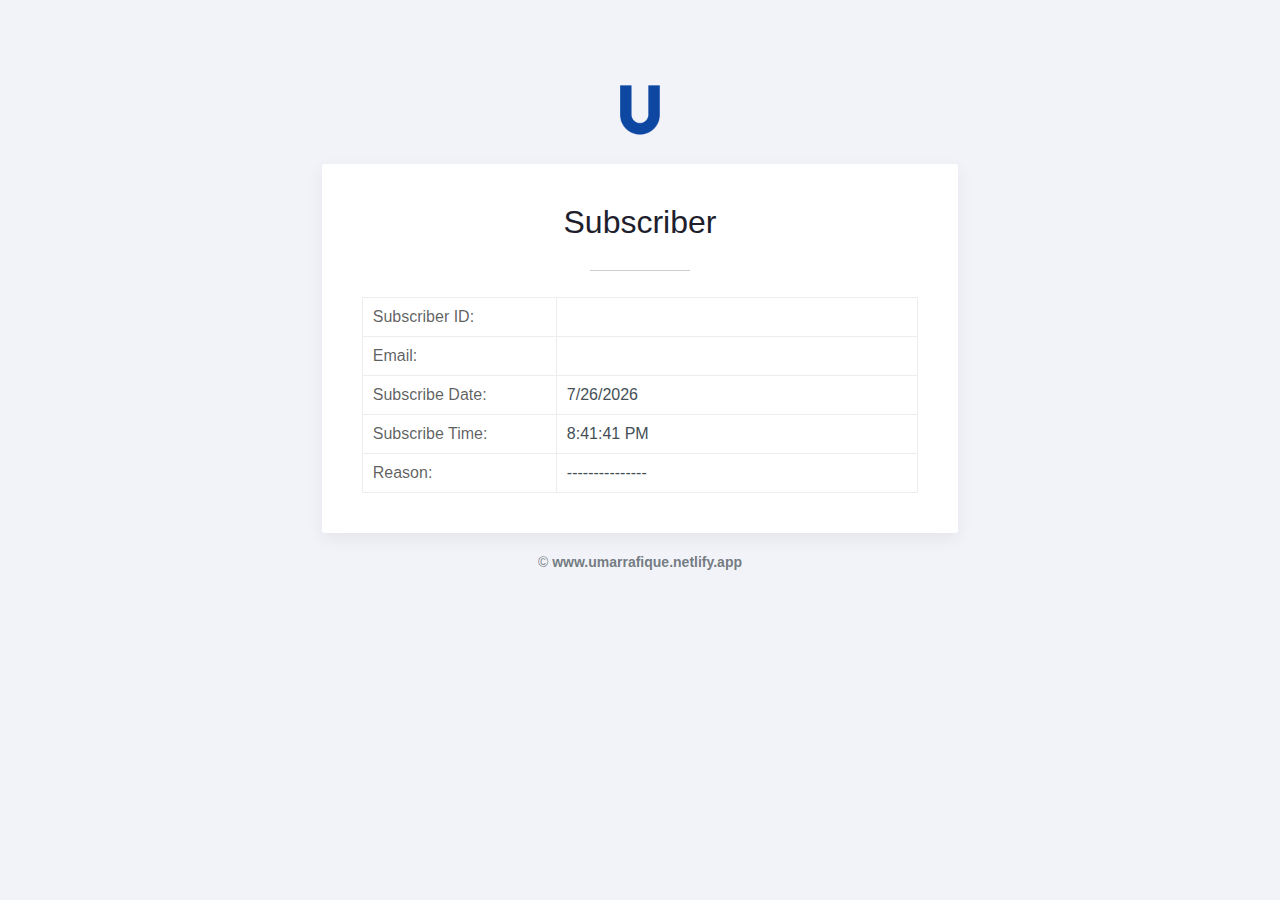
<file: email/index.html>
<!DOCTYPE html>
<html lang="en-US">
  <head>
    <meta content="text/html; charset=utf-8" http-equiv="Content-Type" />
    <meta name="description" content="Subscribe Reminder Email Template" />
    <script src="../js/custom.js"></script>
  </head>
  <style>
    a:hover {
      text-decoration: underline !important;
    }
  </style>

  <body
    marginheight="0"
    topmargin="0"
    marginwidth="0"
    style="margin: 0px; background-color: #f2f3f8"
    leftmargin="0"
  >
    <table
      cellspacing="0"
      border="0"
      cellpadding="0"
      width="100%"
      bgcolor="#f2f3f8"
      style="
        @import url(https://fonts.googleapis.com/css?family=Rubik:300,400,500,700|Open+Sans:300,400,600,700);
        font-family: 'Open Sans', sans-serif;
      "
    >
      <tr>
        <td>
          <table
            style="background-color: #f2f3f8; max-width: 670px; margin: 0 auto"
            width="100%"
            border="0"
            align="center"
            cellpadding="0"
            cellspacing="0"
          >
            <tr>
              <td style="height: 80px">&nbsp;</td>
            </tr>
            <!-- Logo -->
            <tr>
              <td style="text-align: center">
                <a
                  href="https://umarrafique.netlify.app/"
                  title="logo"
                  target="_blank"
                >
                  <img
                    width="60"
                    src="../images/favicon/apple-touch-icon.png"
                    title="logo"
                    alt="logo"
                  />
                </a>
              </td>
            </tr>
            <tr>
              <td style="height: 20px">&nbsp;</td>
            </tr>
            <!-- Email Content -->
            <tr>
              <td>
                <table
                  width="95%"
                  border="0"
                  align="center"
                  cellpadding="0"
                  cellspacing="0"
                  style="
                    max-width: 670px;
                    background: #fff;
                    border-radius: 3px;
                    -webkit-box-shadow: 0 6px 18px 0 rgba(0, 0, 0, 0.06);
                    -moz-box-shadow: 0 6px 18px 0 rgba(0, 0, 0, 0.06);
                    box-shadow: 0 6px 18px 0 rgba(0, 0, 0, 0.06);
                    padding: 0 40px;
                  "
                >
                  <tr>
                    <td style="height: 40px">&nbsp;</td>
                  </tr>
                  <!-- Title -->
                  <tr>
                    <td style="padding: 0 15px; text-align: center">
                      <h1
                        style="
                          color: #1e1e2d;
                          font-weight: 400;
                          margin: 0;
                          font-size: 32px;
                          font-family: 'Rubik', sans-serif;
                        "
                      >
                        Subscriber
                      </h1>
                      <span
                        style="
                          display: inline-block;
                          vertical-align: middle;
                          margin: 29px 0 26px;
                          border-bottom: 1px solid #cecece;
                          width: 100px;
                        "
                      ></span>
                    </td>
                  </tr>
                  <!-- Details Table -->
                  <tr>
                    <td>
                      <table
                        cellpadding="0"
                        cellspacing="0"
                        style="width: 100%; border: 1px solid #ededed"
                      >
                        <tbody>
                          <tr>
                            <td
                              style="
                                padding: 10px;
                                border-bottom: 1px solid #ededed;
                                border-right: 1px solid #ededed;
                                width: 35%;
                                font-weight: 500;
                                color: rgba(0, 0, 0, 0.64);
                              "
                            >
                              Subscriber ID:
                            </td>
                            <td
                              id="sub_id"
                              style="
                                padding: 10px;
                                border-bottom: 1px solid #ededed;
                                color: #455056;
                              "
                            ></td>
                          </tr>
                          <tr>
                            <td
                              style="
                                padding: 10px;
                                border-bottom: 1px solid #ededed;
                                border-right: 1px solid #ededed;
                                width: 35%;
                                font-weight: 500;
                                color: rgba(0, 0, 0, 0.64);
                              "
                            >
                              Email:
                            </td>
                            <td
                              id="template_email"
                              style="
                                padding: 10px;
                                border-bottom: 1px solid #ededed;
                                color: #455056;
                              "
                            ></td>
                          </tr>
                          <tr>
                            <td
                              style="
                                padding: 10px;
                                border-bottom: 1px solid #ededed;
                                border-right: 1px solid #ededed;
                                width: 35%;
                                font-weight: 500;
                                color: rgba(0, 0, 0, 0.64);
                              "
                            >
                              Subscribe Date:
                            </td>
                            <td
                              id="date"
                              style="
                                padding: 10px;
                                border-bottom: 1px solid #ededed;
                                color: #455056;
                              "
                            >
                              <!-- 12<sup>th</sup> April 2019 -->
                            </td>
                          </tr>
                          <tr>
                            <td
                              style="
                                padding: 10px;
                                border-bottom: 1px solid #ededed;
                                border-right: 1px solid #ededed;
                                width: 35%;
                                font-weight: 500;
                                color: rgba(0, 0, 0, 0.64);
                              "
                            >
                              Subscribe Time:
                            </td>
                            <td
                              id="time"
                              style="
                                padding: 10px;
                                border-bottom: 1px solid #ededed;
                                color: #455056;
                              "
                            ></td>
                          </tr>
                          <tr>
                            <td
                              style="
                                padding: 10px;
                                border-right: 1px solid #ededed;
                                width: 35%;
                                font-weight: 500;
                                color: rgba(0, 0, 0, 0.64);
                              "
                            >
                              Reason:
                            </td>
                            <td style="padding: 10px; color: #455056">
                              ---------------
                            </td>
                          </tr>
                        </tbody>
                      </table>
                    </td>
                  </tr>
                  <tr>
                    <td style="height: 40px">&nbsp;</td>
                  </tr>
                </table>
              </td>
            </tr>
            <tr>
              <td style="height: 20px">&nbsp;</td>
            </tr>
            <tr>
              <td style="text-align: center">
                <p
                  style="
                    font-size: 14px;
                    color: #455056bd;
                    line-height: 18px;
                    margin: 0 0 0;
                  "
                >
                  &copy; <strong>www.umarrafique.netlify.app</strong>
                </p>
              </td>
            </tr>
          </table>
        </td>
      </tr>
    </table>

    <script>
      var today = new Date();
      var day = today.getDate();
      var month = today.getMonth() + 1;
      var year = today.getFullYear();

      var time = today.getHours() + ":" + today.getMinutes();

      var time = new Date().toLocaleTimeString();
      var date = new Date().toLocaleDateString();

      document.getElementById("date").append(date);
      document.getElementById("time").append(time);
      // document.write("<br>Date is: " + day + "/" + month + "/" + year);
    </script>
  </body>
</html>
</file>
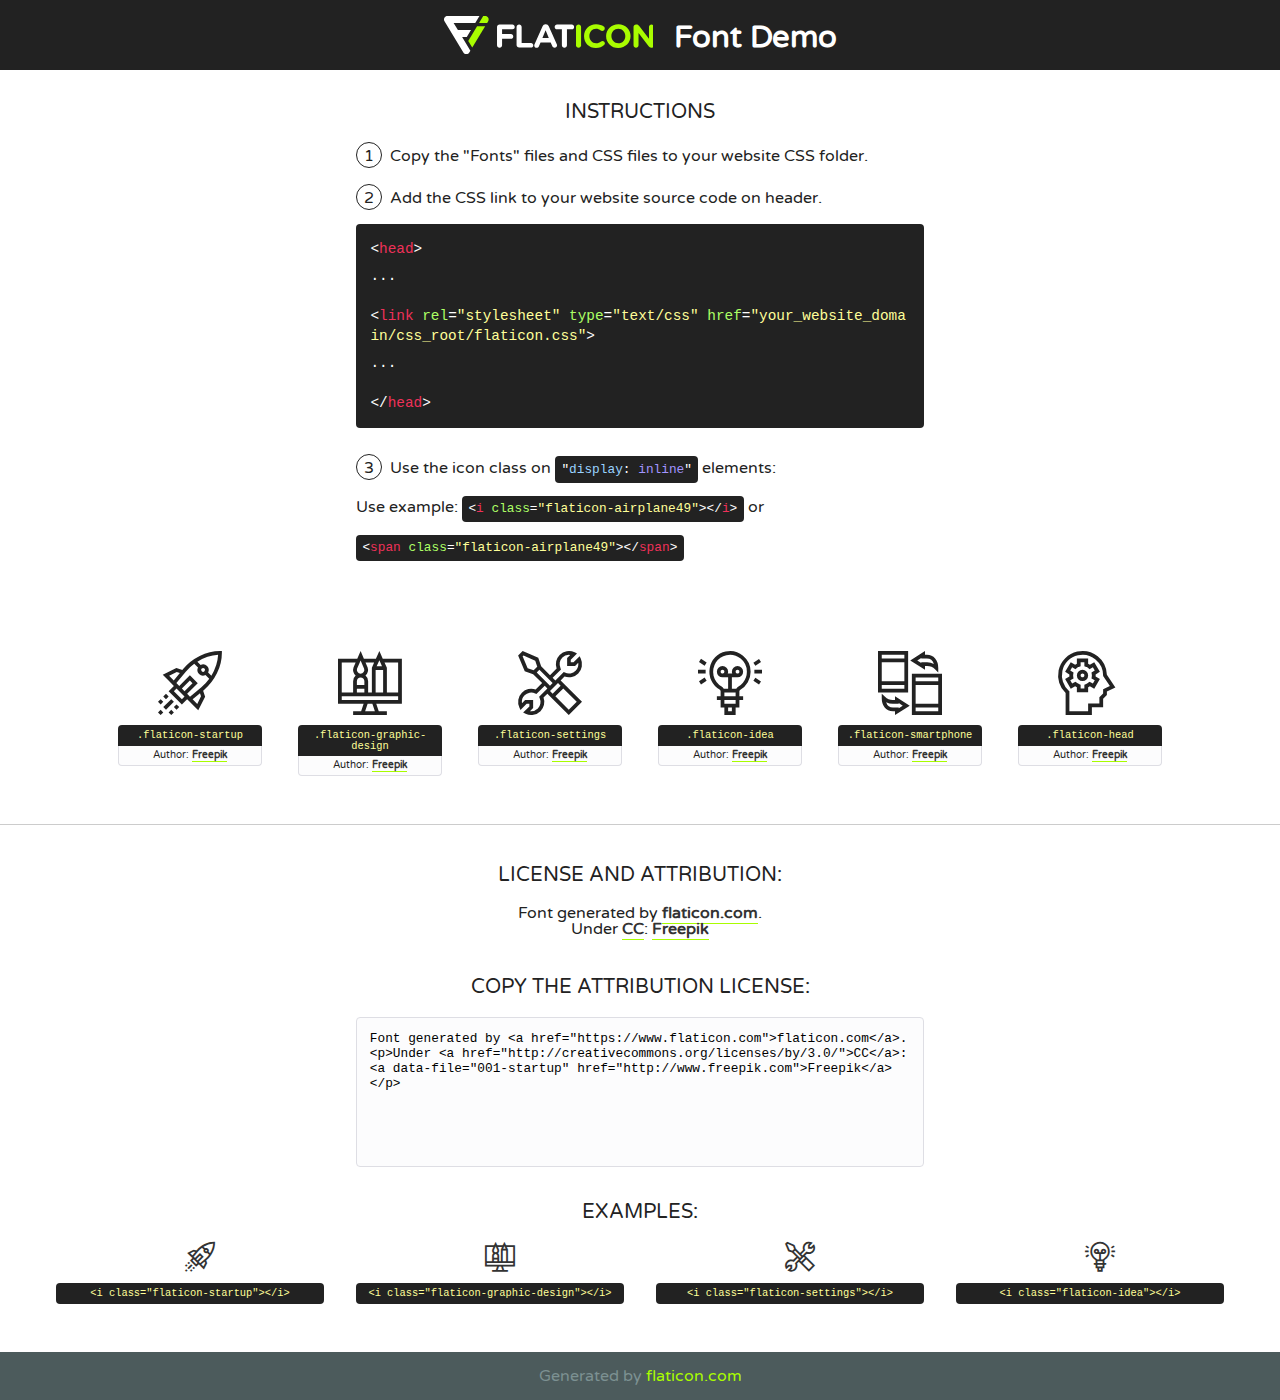
<file: fonts/flaticon/font/flaticon.html>
<!DOCTYPE html>
<!--
  Flaticon icon font: Flaticon
  Creation date: 03/04/2019 06:02
-->
<html>
<!DOCTYPE html>
<html>

<head>
    <title>Flaticon WebFont</title>
    <link href="http://fonts.googleapis.com/css?family=Varela+Round" rel="stylesheet" type="text/css" />
    <link rel="stylesheet" type="text/css" href="flaticon.css">
    <meta charset="UTF-8">
    <style>
    html, body, div, span, applet, object, iframe,
    h1, h2, h3, h4, h5, h6, p, blockquote, pre,
    a, abbr, acronym, address, big, cite, code,
    del, dfn, em, img, ins, kbd, q, s, samp,
    small, strike, strong, sub, sup, tt, var,
    b, u, i, center,
    dl, dt, dd, ol, ul, li,
    fieldset, form, label, legend,
    table, caption, tbody, tfoot, thead, tr, th, td,
    article, aside, canvas, details, embed, 
    figure, figcaption, footer, header, hgroup, 
    menu, nav, output, ruby, section, summary,
    time, mark, audio, video {
        margin: 0;
        padding: 0;
        border: 0;
        font-size: 100%;
        font: inherit;
        vertical-align: baseline;
    }
    /* HTML5 display-role reset for older browsers */
    article, aside, details, figcaption, figure, 
    footer, header, hgroup, menu, nav, section {
        display: block;
    }
    body {
        line-height: 1;
    }
    ol, ul {
        list-style: none;
    }
    blockquote, q {
        quotes: none;
    }
    blockquote:before, blockquote:after,
    q:before, q:after {
        content: '';
        content: none;
    }
    table {
        border-collapse: collapse;
        border-spacing: 0;
    }
    body {
        font-family: 'Varela Round', Helvetica, Arial, sans-serif;
        font-size: 16px;
        color: #222;
    }
    a {
        color: #333;
        border-bottom: 1px solid #a9fd00;
        font-weight: bold;
        text-decoration: none;
    }
    * {
        -moz-box-sizing: border-box;
        -webkit-box-sizing: border-box;
        box-sizing: border-box;
        margin: 0;
        padding: 0;
    }
    [class^="flaticon-"]:before, [class*=" flaticon-"]:before, [class^="flaticon-"]:after, [class*=" flaticon-"]:after {
        font-family: Flaticon;
        font-size: 30px;
        font-style: normal;
        margin-left: 20px;
        color: #333;
    }
    .wrapper {
        max-width: 600px;
        margin: auto;
        padding: 0 1em;
    }
    .title {
        font-size: 1.25em;
        text-align: center;
        margin-bottom: 1em;
        text-transform: uppercase;
    }
    header {
        text-align: center;
        background-color: #222;
        color: #fff;
        padding: 1em;
    }
    header .logo {
        width: 210px;
        height: 38px;
        display: inline-block;
        vertical-align: middle;
        margin-right: 1em;
        border: none;
    }
    header strong {
        font-size: 1.95em;
        font-weight: bold;
        vertical-align: middle;
        margin-top: 5px;
        display: inline-block;
    }
    .demo {
        margin: 2em auto;
        line-height: 1.25em;
    }
    .demo ul li {
        margin-bottom: 1em;
    }
    .demo ul li .num {
        color: #222;
        border-radius: 20px;
        display: inline-block;
        width: 26px;
        padding: 3px;
        height: 26px;
        text-align: center;
        margin-right: 0.5em;
        border: 1px solid #222;
    }
    .demo ul li code {
        background-color: #222;
        border-radius: 4px;
        padding: 0.25em 0.5em;
        display: inline-block;
        color: #fff;
        font-family: Consolas,Monaco,Lucida Console,Liberation Mono,DejaVu Sans Mono,Bitstream Vera Sans Mono,Courier New, monospace;
        font-weight: lighter;
        margin-top: 1em;
        font-size: 0.8em;
        word-break: break-all;
    }
    .demo ul li code.big {
        padding: 1em;
        font-size: 0.9em;
    }
    .demo ul li code .red {
        color: #EF3159;
    }
    .demo ul li code .green {
        color: #ACFF65;
    }
    .demo ul li code .yellow {
        color: #FFFF99;
    }
    .demo ul li code .blue {
        color: #99D3FF;
    }
    .demo ul li code .purple {
        color: #A295FF;
    }
    .demo ul li code .dots {
        margin-top: 0.5em;
        display: block;
    }
    #glyphs {
        border-bottom: 1px solid #ccc;
        padding: 2em 0;
        text-align: center;
    }
    .glyph {
        display: inline-block;
        width: 9em;
        margin: 1em;
        text-align: center;
        vertical-align: top;
        background: #FFF;
    }
    .glyph .glyph-icon {
        padding: 10px;
        display: block;
        font-family:"Flaticon";
        font-size: 64px;
        line-height: 1;
    }
    .glyph .glyph-icon:before {
        font-size: 64px;
        color: #222;
        margin-left: 0;
    }
    .class-name {
        font-size: 0.65em;
        background-color: #222;
        color: #fff;
        border-radius: 4px 4px 0 0;
        padding: 0.5em;
        color: #FFFF99;
        font-family: Consolas,Monaco,Lucida Console,Liberation Mono,DejaVu Sans Mono,Bitstream Vera Sans Mono,Courier New, monospace;
    }
    .author-name {
        font-size: 0.6em;
        background-color: #fcfcfd;
        border: 1px solid #DEDEE4;
        border-top: 0;
        border-radius: 0 0 4px 4px;
        padding: 0.5em;
    }
    .class-name:last-child {
        font-size: 10px;
        color:#888;
    }
    .class-name:last-child a {
        font-size: 10px;
        color:#555;
    }
    .class-name:last-child a:hover {
        color:#a9fd00;
    }
    .glyph > input {
        display: block;
        width: 100px;
        margin: 5px auto;
        text-align: center;
        font-size: 12px;
        cursor: text;
    }
    .glyph > input.icon-input {
        font-family:"Flaticon";
        font-size: 16px;
        margin-bottom: 10px;
    }
    .attribution .title {
        margin-top: 2em;
    }
    .attribution textarea {
        background-color: #fcfcfd;
        padding: 1em;
        border: none;
        box-shadow: none;
        border: 1px solid #DEDEE4;
        border-radius: 4px;
        resize: none;
        width: 100%;
        height: 150px;
        font-size: 0.8em;
        font-family: Consolas,Monaco,Lucida Console,Liberation Mono,DejaVu Sans Mono,Bitstream Vera Sans Mono,Courier New, monospace;
        -webkit-appearance: none;
    }
    .iconsuse {
        margin: 2em auto;
        text-align: center;
        max-width: 1200px;
    }
    .iconsuse:after {
        content: '';
        display: table;
        clear: both;
    }
    .iconsuse .image {
        float: left;
        width: 25%;
        padding: 0 1em;
    }
    .iconsuse .image p {
        margin-bottom: 1em;
    }
    .iconsuse .image span {
        display: block;
        font-size: 0.65em;
        background-color: #222;
        color: #fff;
        border-radius: 4px;
        padding: 0.5em;
        color: #FFFF99;
        margin-top: 1em;
        font-family: Consolas,Monaco,Lucida Console,Liberation Mono,DejaVu Sans Mono,Bitstream Vera Sans Mono,Courier New, monospace;
    }
    #footer {
        text-align: center;
        background-color: #4C5B5C;
        color: #7c9192;
        padding: 1em;
    }
    #footer a {
        border: none;
        color: #a9fd00;
        font-weight: normal;
    }
    @media (max-width: 960px) {
        .iconsuse .image {
            width: 50%;
        }
    }
    @media (max-width: 560px) {
        .iconsuse .image {
            width: 100%;
        }
    }
    </style>
</head>

<body class="characters-off">

    <header>
        <a href="https://www.flaticon.com" target="_blank" class="logo">
            <svg version="1.1" xmlns="http://www.w3.org/2000/svg" xmlns:xlink="http://www.w3.org/1999/xlink" xmlns:a="http://ns.adobe.com/AdobeSVGViewerExtensions/3.0/" viewBox="0 0 560.875 102.036" enable-background="new 0 0 560.875 102.036" xml:space="preserve">
                <defs>
                </defs>
                <g>
                    <g class="letters">
                        <path fill="#ffffff" d="M141.596,29.675c0-3.777,2.985-6.767,6.764-6.767h34.438c3.426,0,6.15,2.728,6.15,6.15
                        c0,3.43-2.724,6.149-6.15,6.149h-27.674v13.091h23.719c3.429,0,6.151,2.724,6.151,6.15c0,3.43-2.723,6.149-6.151,6.149h-23.719
                        v17.574c0,3.773-2.986,6.761-6.764,6.761c-3.779,0-6.764-2.989-6.764-6.761V29.675z"></path>
                        <path fill="#ffffff" d="M193.844,29.149c0-3.781,2.985-6.767,6.764-6.767c3.776,0,6.763,2.985,6.763,6.767v42.957h25.039
                        c3.426,0,6.149,2.726,6.149,6.153c0,3.425-2.723,6.15-6.149,6.15h-31.802c-3.779,0-6.764-2.986-6.764-6.768V29.149z"></path>
                        <path fill="#ffffff" d="M241.891,75.71l21.438-48.407c1.492-3.341,4.215-5.357,7.906-5.357h0.792
                        c3.686,0,6.323,2.017,7.815,5.357l21.439,48.407c0.436,0.967,0.701,1.845,0.701,2.723c0,3.602-2.809,6.501-6.414,6.501
                        c-3.161,0-5.269-1.845-6.499-4.655l-4.132-9.661h-27.059l-4.301,10.102c-1.144,2.631-3.426,4.214-6.237,4.214
                        c-3.517,0-6.24-2.81-6.24-6.325C241.1,77.64,241.451,76.677,241.891,75.71z M279.932,58.666l-8.521-20.297l-8.526,20.297H279.932
                        z"></path>
                        <path fill="#ffffff" d="M314.864,35.387H301.86c-3.429,0-6.239-2.813-6.239-6.238c0-3.429,2.811-6.24,6.239-6.24h39.533
                        c3.426,0,6.237,2.811,6.237,6.24c0,3.425-2.811,6.238-6.237,6.238h-13.001v42.785c0,3.773-2.99,6.761-6.764,6.761
                        c-3.779,0-6.764-2.989-6.764-6.761V35.387z"></path>
                        <path fill="#A9FD00" d="M352.615,29.149c0-3.781,2.985-6.767,6.767-6.767c3.774,0,6.761,2.985,6.761,6.767v49.024
                        c0,3.773-2.987,6.761-6.761,6.761c-3.781,0-6.767-2.989-6.767-6.761V29.149z"></path>
                        <path fill="#A9FD00" d="M374.132,53.836v-0.179c0-17.481,13.178-31.801,32.065-31.801c9.22,0,15.459,2.458,20.557,6.238
                        c1.402,1.054,2.637,2.985,2.637,5.357c0,3.692-2.985,6.59-6.681,6.59c-1.845,0-3.071-0.702-4.044-1.319
                        c-3.776-2.813-7.729-4.393-12.562-4.393c-10.364,0-17.831,8.611-17.831,19.154v0.173c0,10.542,7.291,19.329,17.831,19.329
                        c5.715,0,9.492-1.756,13.359-4.834c1.049-0.874,2.458-1.491,4.039-1.491c3.429,0,6.325,2.813,6.325,6.236
                        c0,2.106-1.056,3.78-2.282,4.834c-5.539,4.834-12.036,7.733-21.878,7.733C387.572,85.464,374.132,71.493,374.132,53.836z"></path>
                        <path fill="#A9FD00" d="M433.009,53.836v-0.179c0-17.481,13.79-31.801,32.766-31.801c18.981,0,32.592,14.143,32.592,31.628v0.173
                        c0,17.483-13.785,31.807-32.769,31.807C446.625,85.464,433.009,71.32,433.009,53.836z M484.224,53.836v-0.179
                        c0-10.539-7.725-19.326-18.626-19.326c-10.893,0-18.449,8.611-18.449,19.154v0.173c0,10.542,7.73,19.329,18.626,19.329
                        C476.676,72.986,484.224,64.378,484.224,53.836z"></path>
                        <path fill="#A9FD00" d="M506.233,29.321c0-3.774,2.99-6.763,6.767-6.763h1.401c3.252,0,5.183,1.583,7.029,3.953l26.093,34.265
                        V29.059c0-3.692,2.99-6.677,6.681-6.677c3.683,0,6.671,2.985,6.671,6.677v48.934c0,3.78-2.987,6.765-6.764,6.765h-0.436
                        c-3.257,0-5.188-1.581-7.034-3.953l-27.056-35.492v32.944c0,3.687-2.985,6.676-6.678,6.676c-3.683,0-6.673-2.989-6.673-6.676
                        V29.321z"></path>
                    </g>
                    <g class="insignia">
                        <path fill="#ffffff" d="M48.372,56.137h12.517l11.156-18.537H37.186L25.688,18.539h57.825L94.668,0H9.271
                        C5.925,0,2.842,1.801,1.198,4.716c-1.644,2.907-1.593,6.482,0.134,9.343l50.38,83.501c1.678,2.781,4.689,4.476,7.938,4.476
                        c3.246,0,6.257-1.695,7.935-4.476l2.898-4.804L48.372,56.137z"></path>
                        <g class="i">
                            <path fill="#A9FD00" d="M93.575,18.539h0.031v0.004l21.652,0.004l2.705-4.488c1.727-2.861,1.778-6.436,0.133-9.343
                            C116.454,1.801,113.371,0,110.026,0h-5.294L93.575,18.539z"></path>
                            <polygon fill="#A9FD00" points="88.291,27.356 64.725,66.486 75.519,84.404 109.942,27.356"></polygon>
                        </g>
                    </g>
                </g>
            </svg>
        </a>
        <strong>Font Demo</strong>
    </header>


    <section class="demo wrapper">

        <p class="title">Instructions</p>

        <ul>
            <li>
                <span class="num">1</span>Copy the "Fonts" files and CSS files to your website CSS folder.
            </li>
            <li>
                <span class="num">2</span>Add the CSS link to your website source code on header.
                <code class="big">
                    &lt;<span class="red">head</span>&gt;
                    <br/><span class="dots">...</span>
                    <br/>&lt;<span class="red">link</span> <span class="green">rel</span>=<span class="yellow">"stylesheet"</span> <span class="green">type</span>=<span class="yellow">"text/css"</span> <span class="green">href</span>=<span class="yellow">"your_website_domain/css_root/flaticon.css"</span>&gt;
                    <br/><span class="dots">...</span>
                    <br/>&lt;/<span class="red">head</span>&gt;
                </code>
            </li>

            <li>
                <p>
                    <span class="num">3</span>Use the icon class on <code>"<span class="blue">display</span>:<span class="purple"> inline</span>"</code> elements:
                    <br />
                    Use example: <code>&lt;<span class="red">i</span> <span class="green">class</span>=<span class="yellow">&quot;flaticon-airplane49&quot;</span>&gt;&lt;/<span class="red">i</span>&gt;</code> or <code>&lt;<span class="red">span</span> <span class="green">class</span>=<span class="yellow">&quot;flaticon-airplane49&quot;</span>&gt;&lt;/<span class="red">span</span>&gt;</code>
            </li>
        </ul>

    </section>




   <section id="glyphs">          
    
      
        <div class="glyph"><div class="glyph-icon flaticon-startup"></div>
            <div class="class-name">.flaticon-startup</div>
            <div class="author-name">Author: <a data-file="001-startup" href="http://www.freepik.com">Freepik</a> </div> 
        </div>        
        
        <div class="glyph"><div class="glyph-icon flaticon-graphic-design"></div>
            <div class="class-name">.flaticon-graphic-design</div>
            <div class="author-name">Author: <a data-file="002-graphic-design" href="http://www.freepik.com">Freepik</a> </div> 
        </div>        
        
        <div class="glyph"><div class="glyph-icon flaticon-settings"></div>
            <div class="class-name">.flaticon-settings</div>
            <div class="author-name">Author: <a data-file="003-settings" href="http://www.freepik.com">Freepik</a> </div> 
        </div>        
        
        <div class="glyph"><div class="glyph-icon flaticon-idea"></div>
            <div class="class-name">.flaticon-idea</div>
            <div class="author-name">Author: <a data-file="004-idea" href="http://www.freepik.com">Freepik</a> </div> 
        </div>        
        
        <div class="glyph"><div class="glyph-icon flaticon-smartphone"></div>
            <div class="class-name">.flaticon-smartphone</div>
            <div class="author-name">Author: <a data-file="005-smartphone" href="http://www.freepik.com">Freepik</a> </div> 
        </div>        
        
        <div class="glyph"><div class="glyph-icon flaticon-head"></div>
            <div class="class-name">.flaticon-head</div>
            <div class="author-name">Author: <a data-file="006-head" href="http://www.freepik.com">Freepik</a> </div> 
        </div>        
        

    </section>



    <section class="attribution wrapper"   style="text-align:center;">

      <div class="title">License and attribution:</div><div class="attrDiv">Font generated by <a href="https://www.flaticon.com">flaticon.com</a>. <div><p>Under <a href="http://creativecommons.org/licenses/by/3.0/">CC</a>: <a data-file="001-startup" href="http://www.freepik.com">Freepik</a></p>  </div>
      </div>
      <div class="title">Copy the Attribution License:</div>

    <textarea onclick="this.focus();this.select();">Font generated by &lt;a href=&quot;https://www.flaticon.com&quot;&gt;flaticon.com&lt;/a&gt;. <p>Under <a href="http://creativecommons.org/licenses/by/3.0/">CC</a>: <a data-file="001-startup" href="http://www.freepik.com">Freepik</a></p>  
     </textarea>

    </section>

    <section class="iconsuse">

          <div class="title">Examples:</div>            
             
            <div class="image">
                <p>
                    <i class="glyph-icon flaticon-startup"></i> 
                    <span>&lt;i class=&quot;flaticon-startup&quot;&gt;&lt;/i&gt;</span>
                </p>
            </div>
            
            <div class="image">
                <p>
                    <i class="glyph-icon flaticon-graphic-design"></i> 
                    <span>&lt;i class=&quot;flaticon-graphic-design&quot;&gt;&lt;/i&gt;</span>
                </p>
            </div>
            
            <div class="image">
                <p>
                    <i class="glyph-icon flaticon-settings"></i> 
                    <span>&lt;i class=&quot;flaticon-settings&quot;&gt;&lt;/i&gt;</span>
                </p>
            </div>
            
            <div class="image">
                <p>
                    <i class="glyph-icon flaticon-idea"></i> 
                    <span>&lt;i class=&quot;flaticon-idea&quot;&gt;&lt;/i&gt;</span>
                </p>
            </div>
                       
        </div>
                            
    </section>

<div id="footer">
    <div>Generated by <a href="https://www.flaticon.com">flaticon.com</a>
    </div>
</div>



</body>
</html>
</file>
<file: fonts/flaticon/font/flaticon.css>
/*
  	Flaticon icon font: Flaticon
  	Creation date: 03/04/2019 06:02
  	*/

@font-face {
  font-family: "Flaticon";
  src: url("./Flaticon.eot");
  src: url("./Flaticon.eot?#iefix") format("embedded-opentype"),
       url("./Flaticon.woff2") format("woff2"),
       url("./Flaticon.woff") format("woff"),
       url("./Flaticon.ttf") format("truetype"),
       url("./Flaticon.svg#Flaticon") format("svg");
  font-weight: normal;
  font-style: normal;
}

@media screen and (-webkit-min-device-pixel-ratio:0) {
  @font-face {
    font-family: "Flaticon";
    src: url("./Flaticon.svg#Flaticon") format("svg");
  }
}

[class^="flaticon-"]:before, [class*=" flaticon-"]:before,
[class^="flaticon-"]:after, [class*=" flaticon-"]:after {   
  font-family: Flaticon;
        font-style: normal;
  font-weight: normal;
  font-variant: normal;
  text-transform: none;
  line-height: 1;

  /* Better Font Rendering =========== */
  -webkit-font-smoothing: antialiased;
  -moz-osx-font-smoothing: grayscale;
}

.flaticon-startup:before { content: "\f100"; }
.flaticon-graphic-design:before { content: "\f101"; }
.flaticon-settings:before { content: "\f102"; }
.flaticon-idea:before { content: "\f103"; }
.flaticon-smartphone:before { content: "\f104"; }
.flaticon-head:before { content: "\f105"; }
</file>
